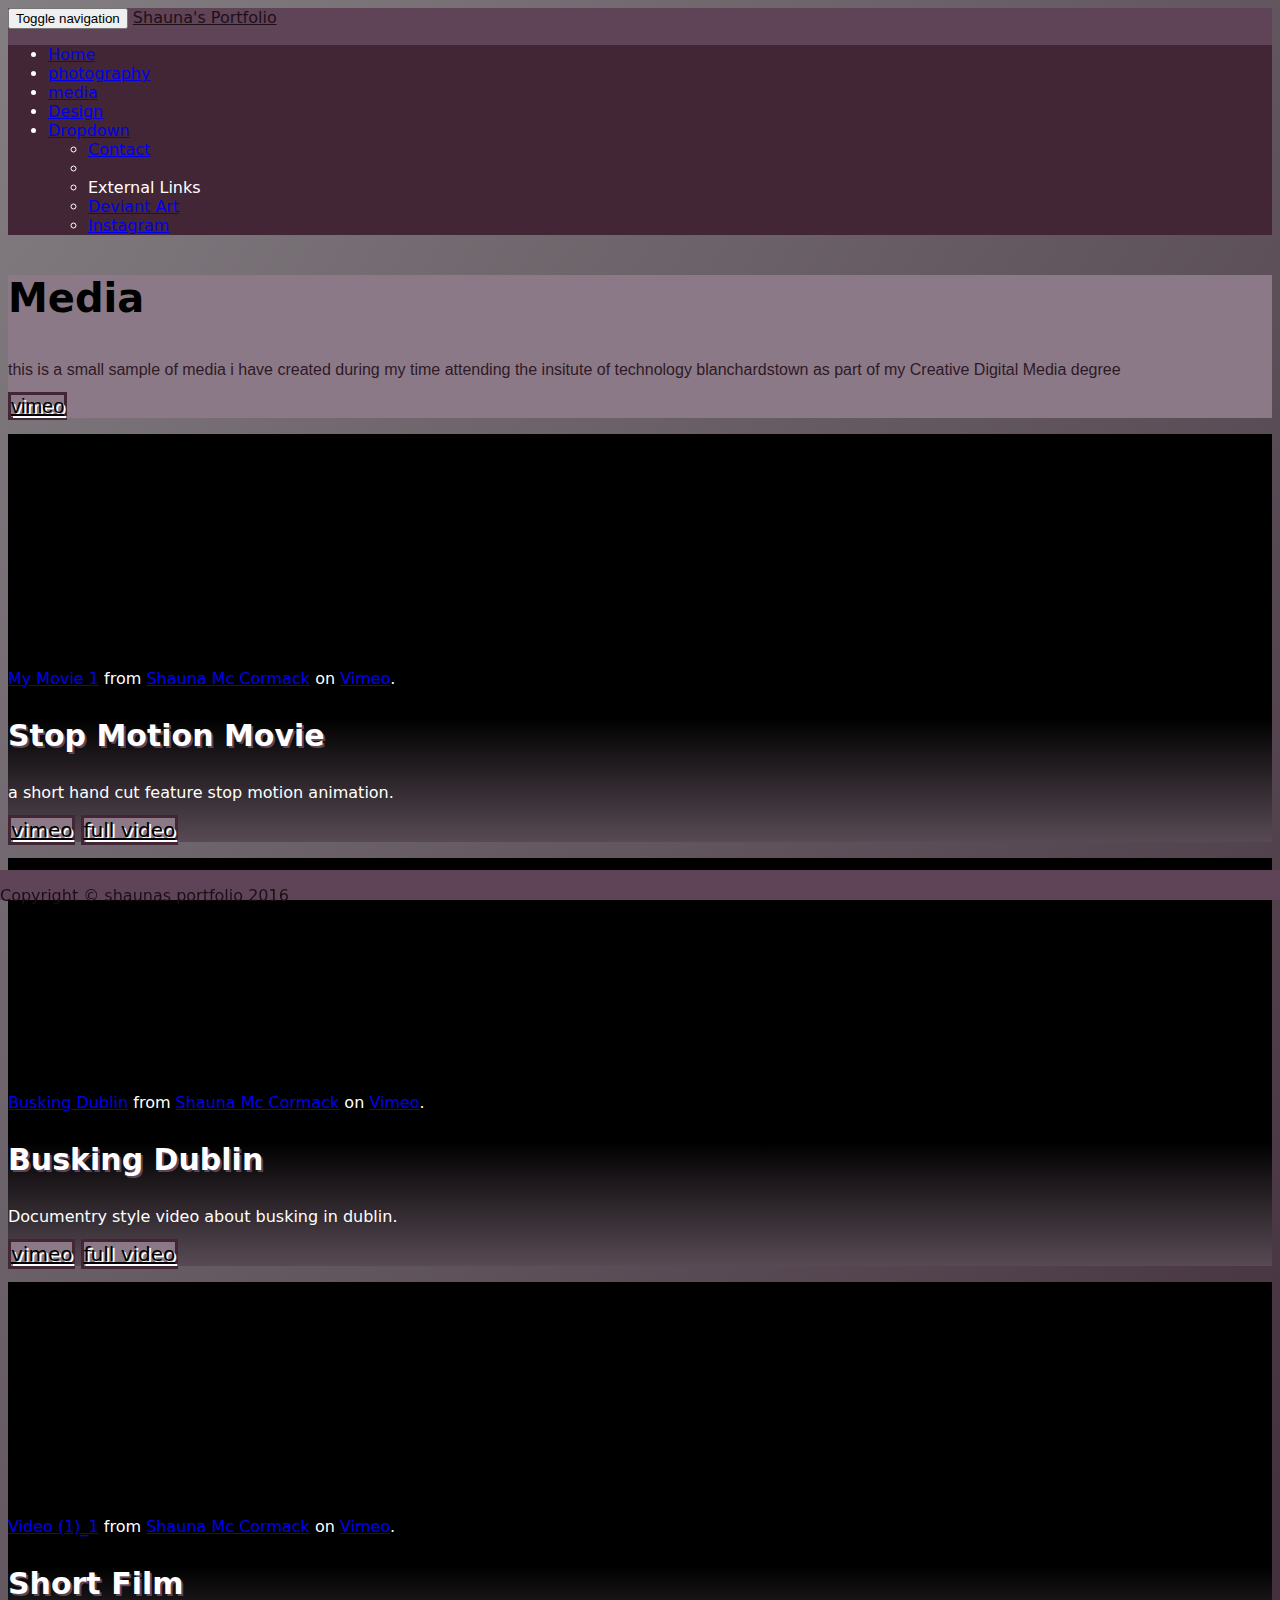
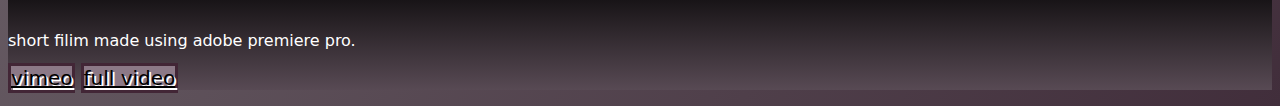
<file: media.html>
<!doctype html>
<html>
<head>
<meta charset="utf-8">
<!--bootstrap css-->
<link rel="stylesheet" href="https://maxcdn.bootstrapcdn.com/bootstrap/3.3.6/css/bootstrap.min.css" integrity="sha384-1q8mTJOASx8j1Au+a5WDVnPi2lkFfwwEAa8hDDdjZlpLegxhjVME1fgjWPGmkzs7" crossorigin="anonymous">
<link rel="stylesheet" type="text/css" href="stylesheet.css">
<title>Untitled Document</title>
</head>

<body>


    
<div class="container">

<!--navbar-->
        <nav class="navbar navbar-inverse navbar-static-top">
          <div class="container">
            <div class="navbar-header">
              <button type="button" class="navbar-toggle collapsed" data-toggle="collapse" data-target="#navbar" aria-expanded="false" aria-controls="navbar">
                <span class="sr-only">Toggle navigation</span>
                <span class="icon-bar"></span>
                <span class="icon-bar"></span>
                <span class="icon-bar"></span>
              </button>
              <a class="navbar-brand" href="#">Shauna's Portfolio </a>
            </div>
            <div id="navbar" class="navbar-collapse collapse">
              <ul class="nav navbar-nav">
                <li class="active"><a href="index.html">Home</a></li>
                <li><a href="photography.html">photography</a></li>
                <li><a href="media.html">media</a></li>
                <li><a href="design.html">Design</a></li>
                <li class="dropdown">
                  <a href="#" class="dropdown-toggle" data-toggle="dropdown" role="button" aria-haspopup="true" aria-expanded="false">Dropdown <span class="caret"></span></a>
                  <ul class="dropdown-menu">
                    <li><a href="contact.html">Contact</a></li>
                    <li role="separator" class="divider"></li>
                    <li class="dropdown-header">External Links</li>
                    <li><a href="http://naunaa.deviantart.com/">Deviant Art</a></li>
                    <li><a href="https://www.instagram.com/naunaa/?hl=en">Instagram</a></li>
                  </ul>
                </li>
              </ul>
            </div>
          </div>
        </nav>
   

<!--jumbotron-->

	<div class="jumbotron">
		<h3> Media </h3>
		<p> this is a small sample of media i have created during my time attending the insitute of technology blanchardstown as part of my Creative Digital Media degree </p>
		<p><a class="btn btn-primary btn-large"  href="https://vimeo.com/165641007">vimeo</a></p>
	</div>
<div class="row text-center">

            <div class="col-sm-4 col-lg-4 col-md-4 hero-feature"> 
                <div class="thumbnail">
                   <iframe src="https://player.vimeo.com/video/165641007" width="350" height="215" frameborder="0" webkitallowfullscreen mozallowfullscreen allowfullscreen></iframe>
<p><a href="https://vimeo.com/165641007">My Movie 1</a> from <a href="https://vimeo.com/user46686900">Shauna Mc Cormack</a> on <a href="https://vimeo.com">Vimeo</a>.</p>
                    <div class="caption">
                        <h3>Stop Motion Movie</h3>
                        <p>a short hand cut feature stop motion animation.</p>
                        <p>
                            <a href="https://vimeo.com/" class="btn btn-primary">vimeo</a> <a href="https://vimeo.com/165641007" class="btn btn-default">full video</a>
                        </p>
                    </div>
                </div>
            </div>

            <div class="col-sm-4 col-lg-4 col-md-4 hero-feature">
                <div class="thumbnail">
                    <iframe src="https://player.vimeo.com/video/148507648" width="350" height="215" frameborder="0" webkitallowfullscreen mozallowfullscreen allowfullscreen></iframe>
<p><a href="https://vimeo.com/148507648">Busking Dublin</a> from <a href="https://vimeo.com/user46686900">Shauna Mc Cormack</a> on <a href="https://vimeo.com">Vimeo</a>.</p>
                    <div class="caption">
                        <h3>Busking Dublin</h3>
                        <p>Documentry style video about busking in dublin.</p>
                        <p>
                           <a href="https://vimeo.com/" class="btn btn-primary">vimeo</a> <a href="https://vimeo.com/148507648" class="btn btn-default">full video</a>
                        </p>
                    </div>
                </div>
            </div>

            <div class="col-sm-4 col-lg-4 col-md-4 hero-feature">
                <div class="thumbnail">
                    <iframe src="https://player.vimeo.com/video/165150816" width="350" height="215" frameborder="0" webkitallowfullscreen mozallowfullscreen allowfullscreen></iframe>
<p><a href="https://vimeo.com/165150816">Video (1)_1</a> from <a href="https://vimeo.com/user46686900">Shauna Mc Cormack</a> on <a href="https://vimeo.com">Vimeo</a>.</p>
                    <div class="caption">
                        <h3>Short Film</h3>
                        <p>short filim made using adobe premiere pro.</p>
                        <p>
                            <a href="https://vimeo.com/" class="btn btn-primary">vimeo</a> <a href="https://vimeo.com/165150816" class="btn btn-default">full video</a>
                        </p>
                    </div>
                </div>
            </div>

        </div>
        </div>
        <!-- /.row -->

  <!-- Footer -->
        <footer>
            <div class="row">
                <div class="col-lg-12">
                    <p>Copyright &copy; shaunas portfolio 2016</p>
                </div>
            </div>
            <!-- /.row -->
        </footer>
        
<!--javascript-->
<script src="https://ajax.googleapis.com/ajax/libs/jquery/2.2.2/jquery.min.js"></script>
<script src="https://maxcdn.bootstrapcdn.com/bootstrap/3.3.6/js/bootstrap.min.js" integrity="sha384-0mSbJDEHialfmuBBQP6A4Qrprq5OVfW37PRR3j5ELqxss1yVqOtnepnHVP9aJ7xS" crossorigin="anonymous"></script>
</body>
</html>
</file>
<file: stylesheet.css>
@charset "utf-8";
/* CSS Document */

.navbar{background-color:#5F4357;
color:white;
font-family:"Lucida Grande", "Lucida Sans Unicode", "Lucida Sans", "DejaVu Sans", Verdana, sans-serif;
}
.home-icon{ background-color:#422636;
}

.nav{ background-color:#422636;
}
.navbar nav{ background-color:#422636;
}
.navbar-brand{color:#1F0F19;
}

body {background:linear-gradient(to bottom right,#837E82,#412E3B);
}

.jumbotron{background:#8C7987;
color:#2E1A26;
font-family:Gotham, "Helvetica Neue", Helvetica, Arial, sans-serif;

}
.jumbotron h3{ color:black;
font-size:40px;
font-family:"Lucida Grande", "Lucida Sans Unicode", "Lucida Sans", "DejaVu Sans", Verdana, sans-serif;
}
.carousel-inner h1{ font-family:"Lucida Grande", "Lucida Sans Unicode", "Lucida Sans", "DejaVu Sans", Verdana, sans-serif;
text-shadow: 5px 5px #422636;
font-size:50px;
}
.carousel-inner p{font-family:"Lucida Grande", "Lucida Sans Unicode", "Lucida Sans", "DejaVu Sans", Verdana, sans-serif;
text-shadow: 2px 2px #422636;
font-size:20px;
}
.btn{ background:#8C7987;
color:black;
text-shadow:2px 2px white;
border:3px solid #422636;
font-size:20px;
}
.portfolio-item{ background:#826D7C;
border-radius:20px;
border:5px solid #5F4357;
}
.portfolio-item a{ text-decoration: none;
color:#422636;
}
.col-md-4 h3 {color:#422636;
font-family:"Lucida Grande", "Lucida Sans Unicode", "Lucida Sans", "DejaVu Sans", Verdana, sans-serif;
text-shadow: 2px 2px #5F4357;
font-size: 30px;
}
.col-md-4 p{ color:white;
font-family:"Lucida Grande", "Lucida Sans Unicode", "Lucida Sans", "DejaVu Sans", Verdana, sans-serif;
}
.col-md-4 li{  color:white;
font-family:"Lucida Grande", "Lucida Sans Unicode", "Lucida Sans", "DejaVu Sans", Verdana, sans-serif;
}
.row h3{ color:white;
font-family:"Lucida Grande", "Lucida Sans Unicode", "Lucida Sans", "DejaVu Sans", Verdana, sans-serif;
font-size:30px;
}
.caption{background:linear-gradient(black,#584A54);
}
.thumbnail{background:black;
}
.featurette-heading{ font-family:"Lucida Grande", "Lucida Sans Unicode", "Lucida Sans", "DejaVu Sans", Verdana, sans-serif;
color:#422636;
font-size:40px;
}
.featurette{color:#C5B2C0;
font-family:"Lucida Grande", "Lucida Sans Unicode", "Lucida Sans", "DejaVu Sans", Verdana, sans-serif;
font-size:20px;
}

footer{
	position:fixed;
   left:0px;
   bottom:0px;
   height:30px;
   width:100%;
   background:#5F4357;
   color:#1A0F15;
   font-family:"Lucida Grande", "Lucida Sans Unicode", "Lucida Sans", "DejaVu Sans", Verdana, sans-serif;  
}
</file>
